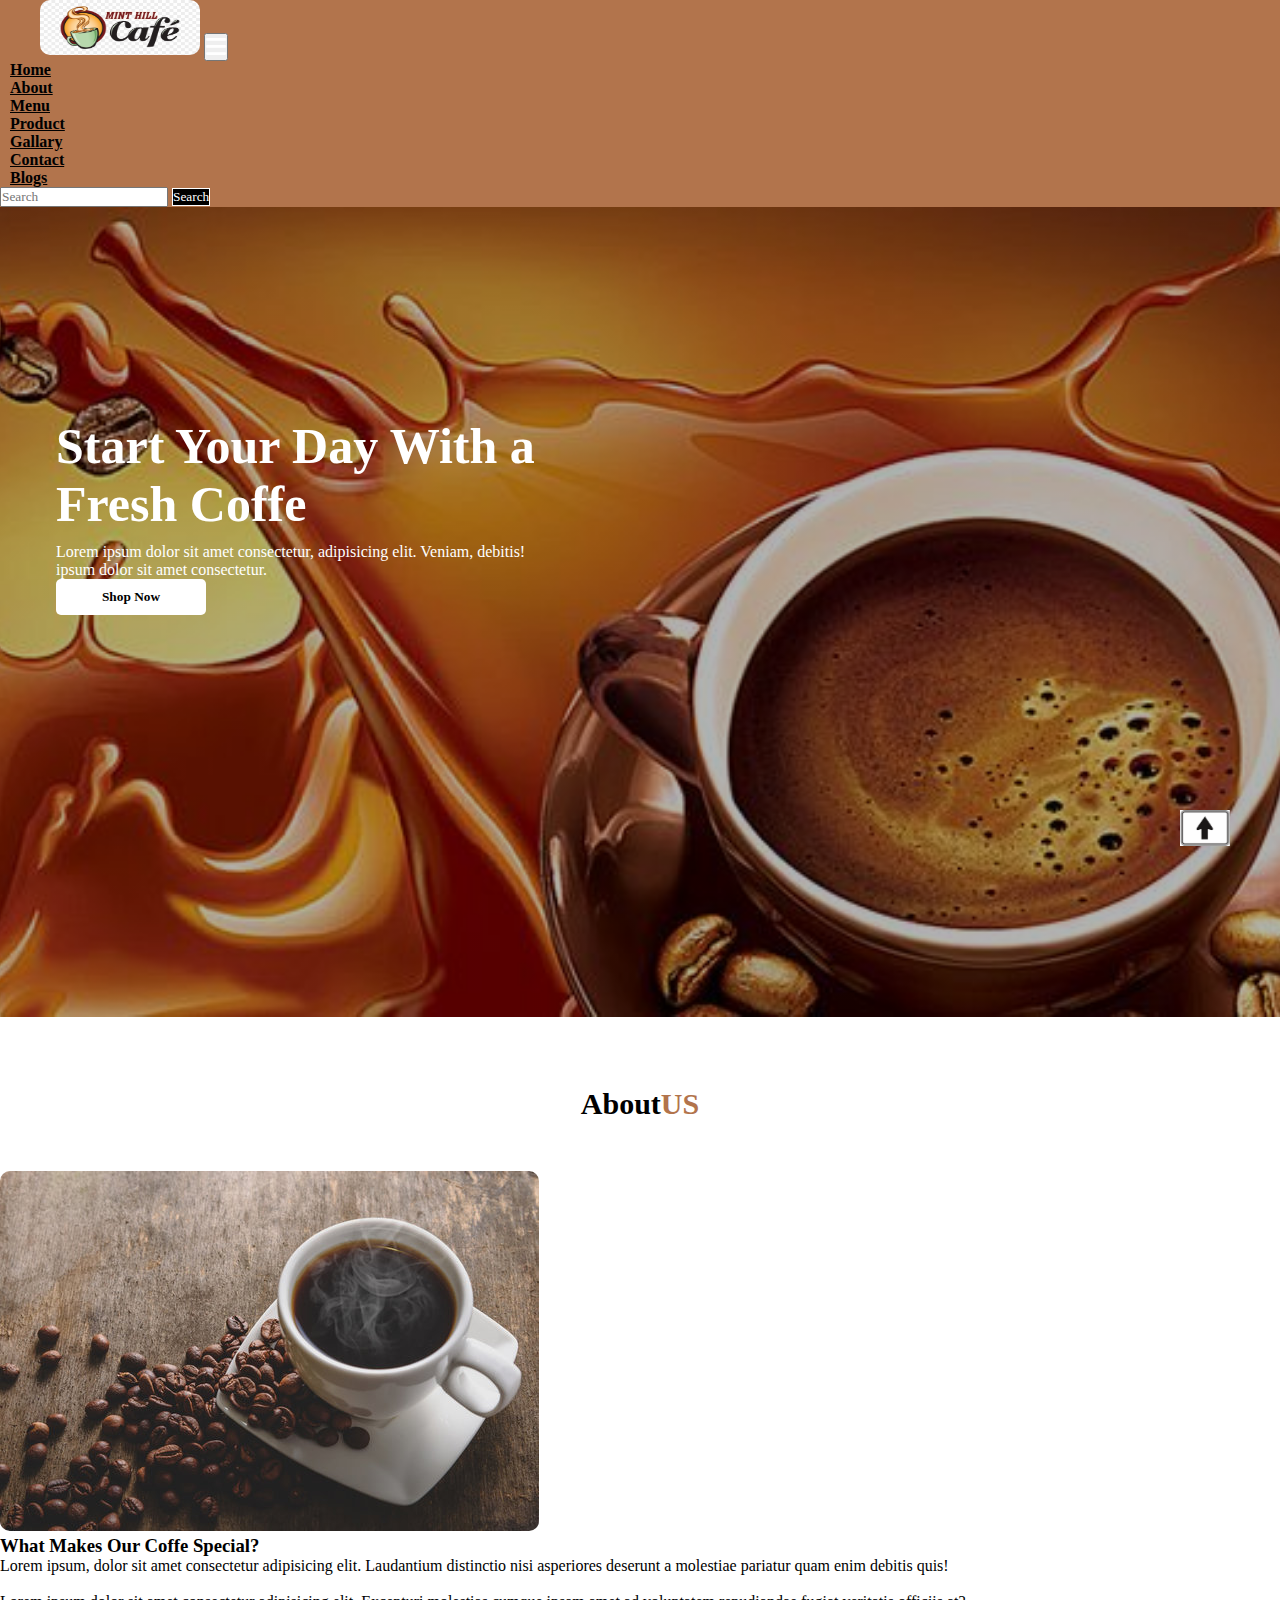
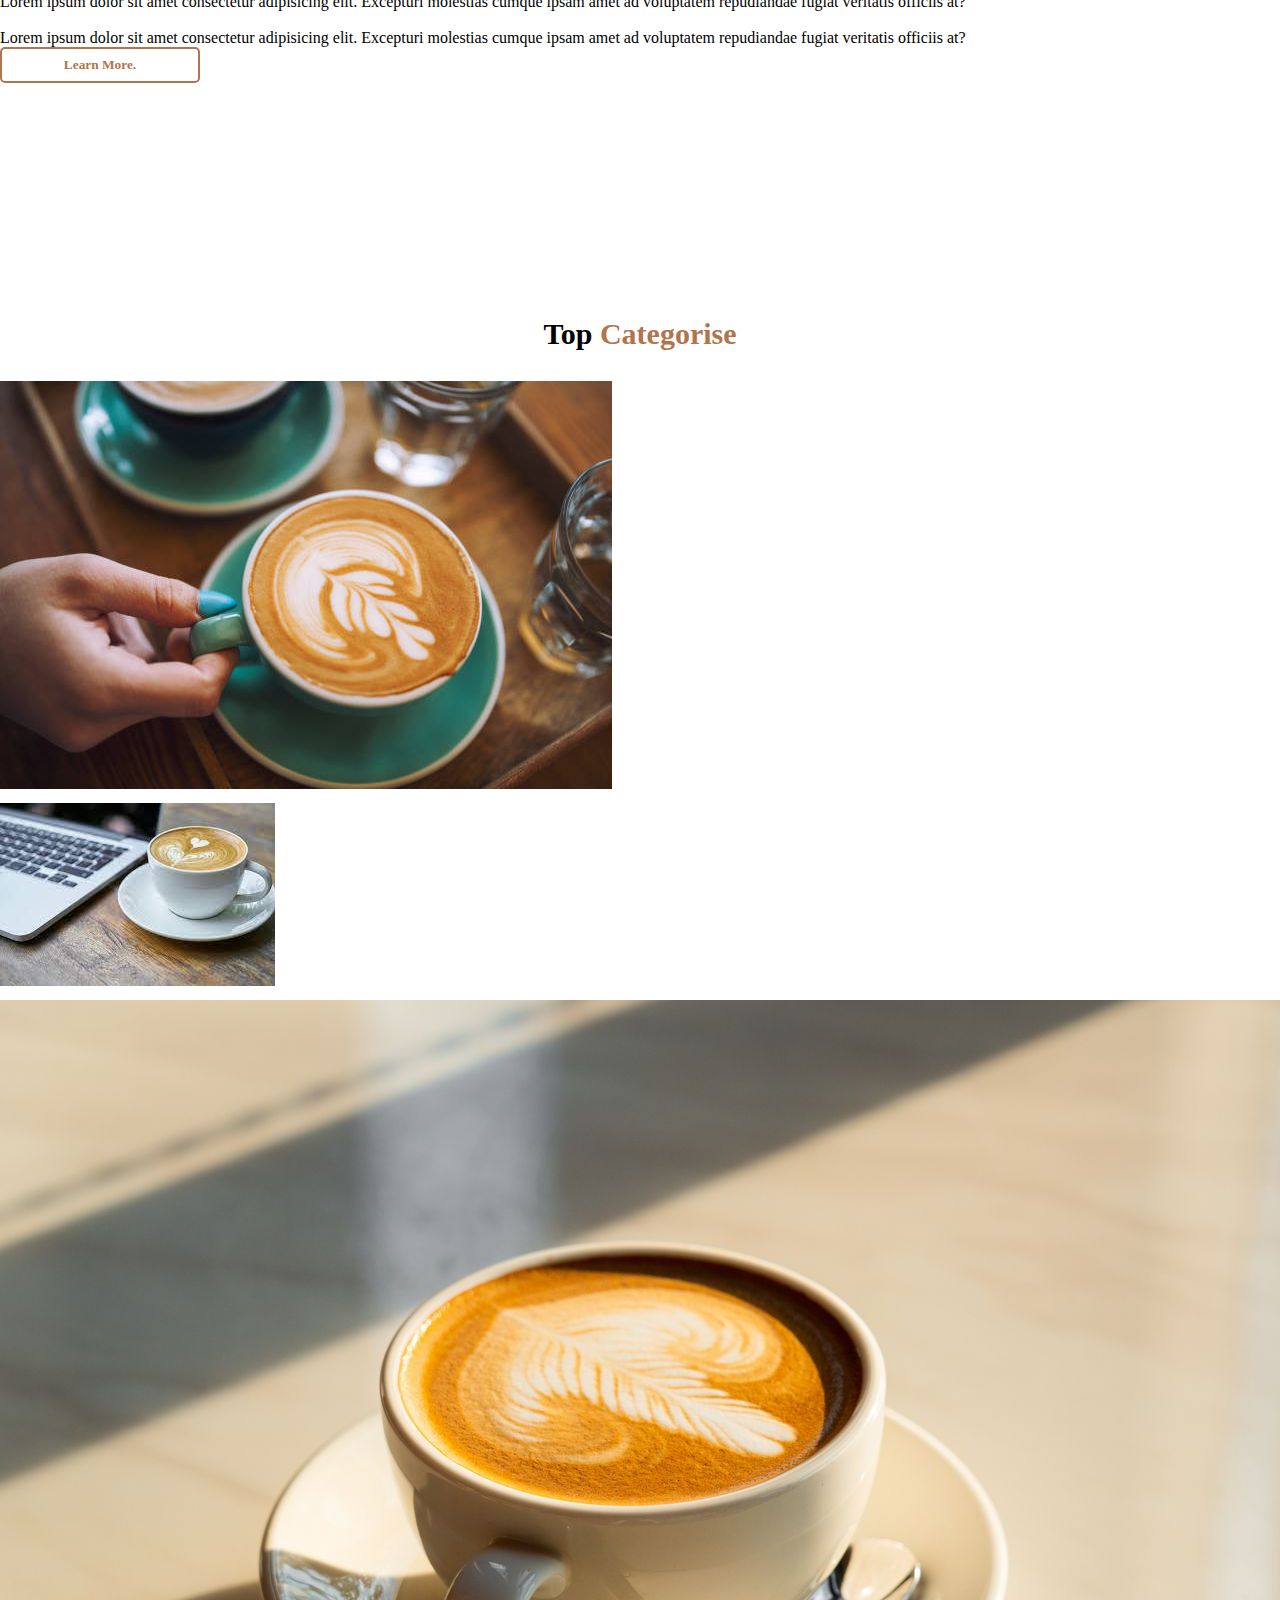
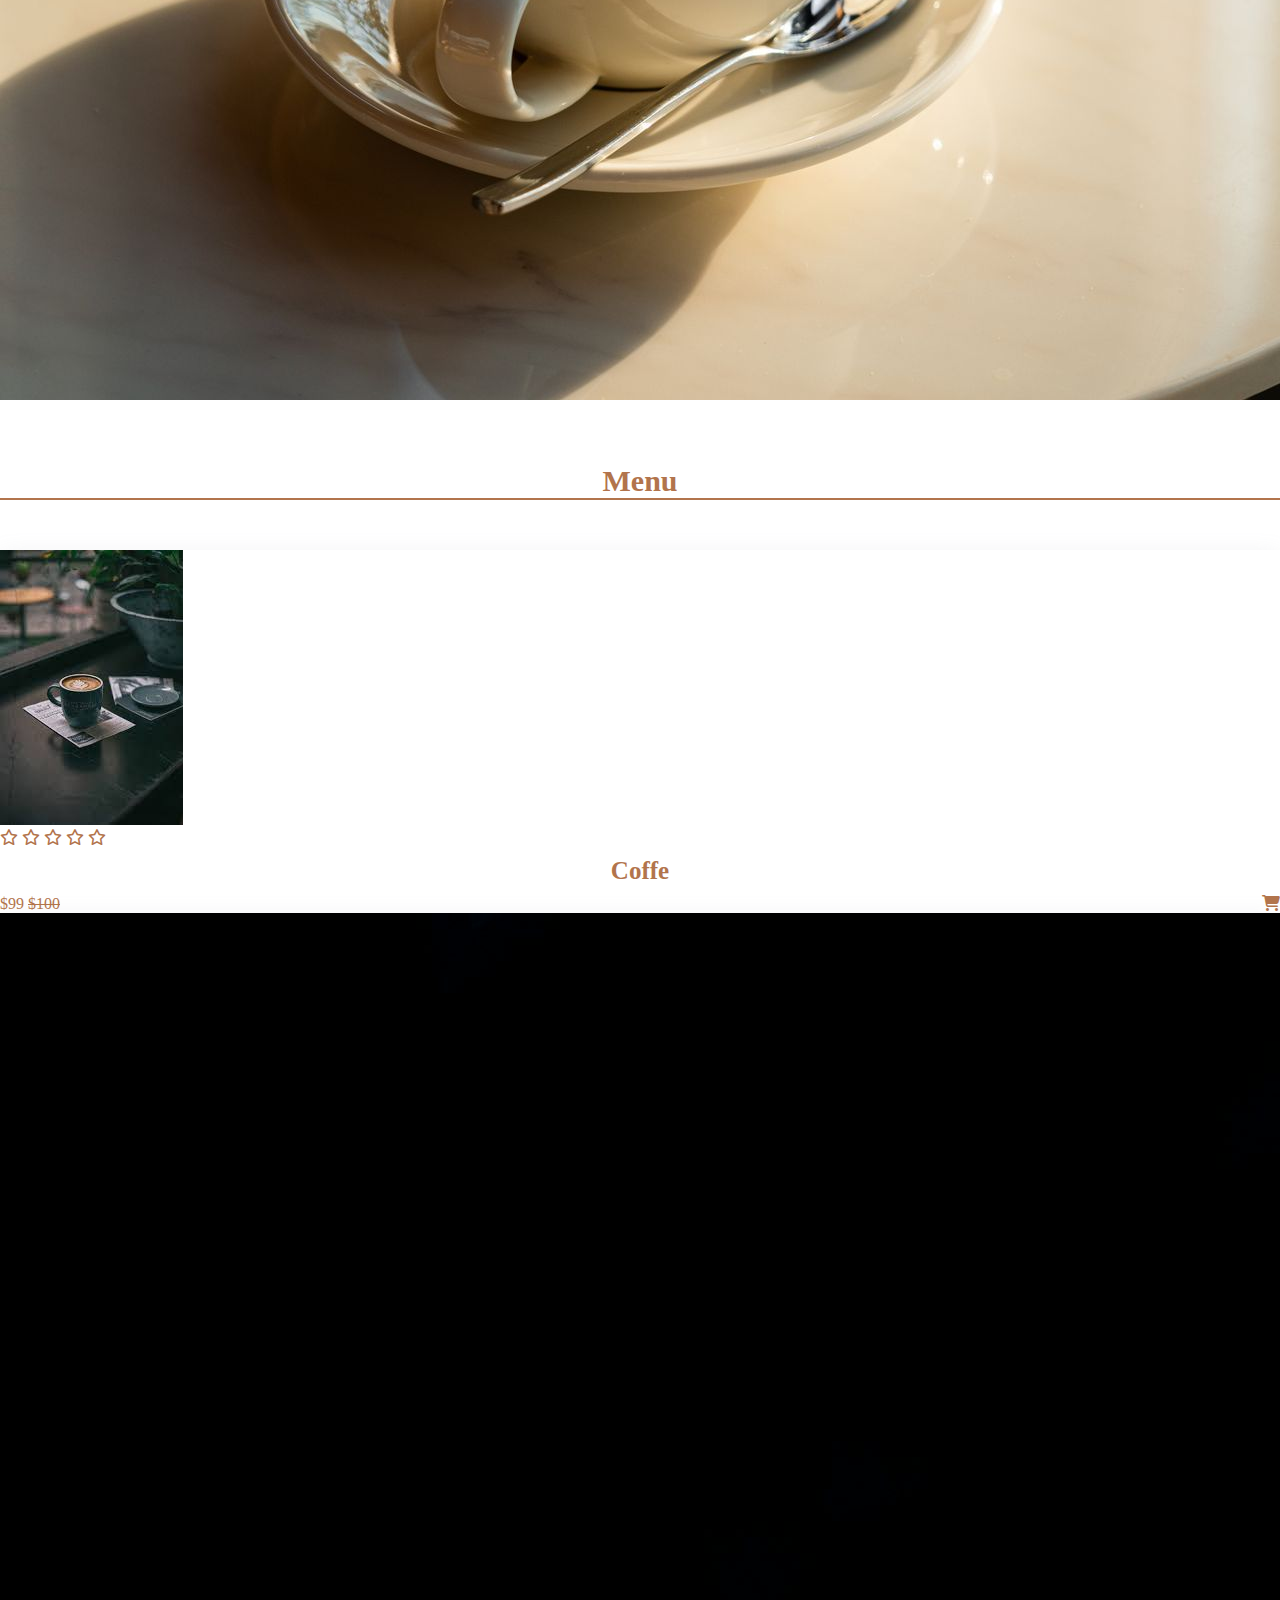
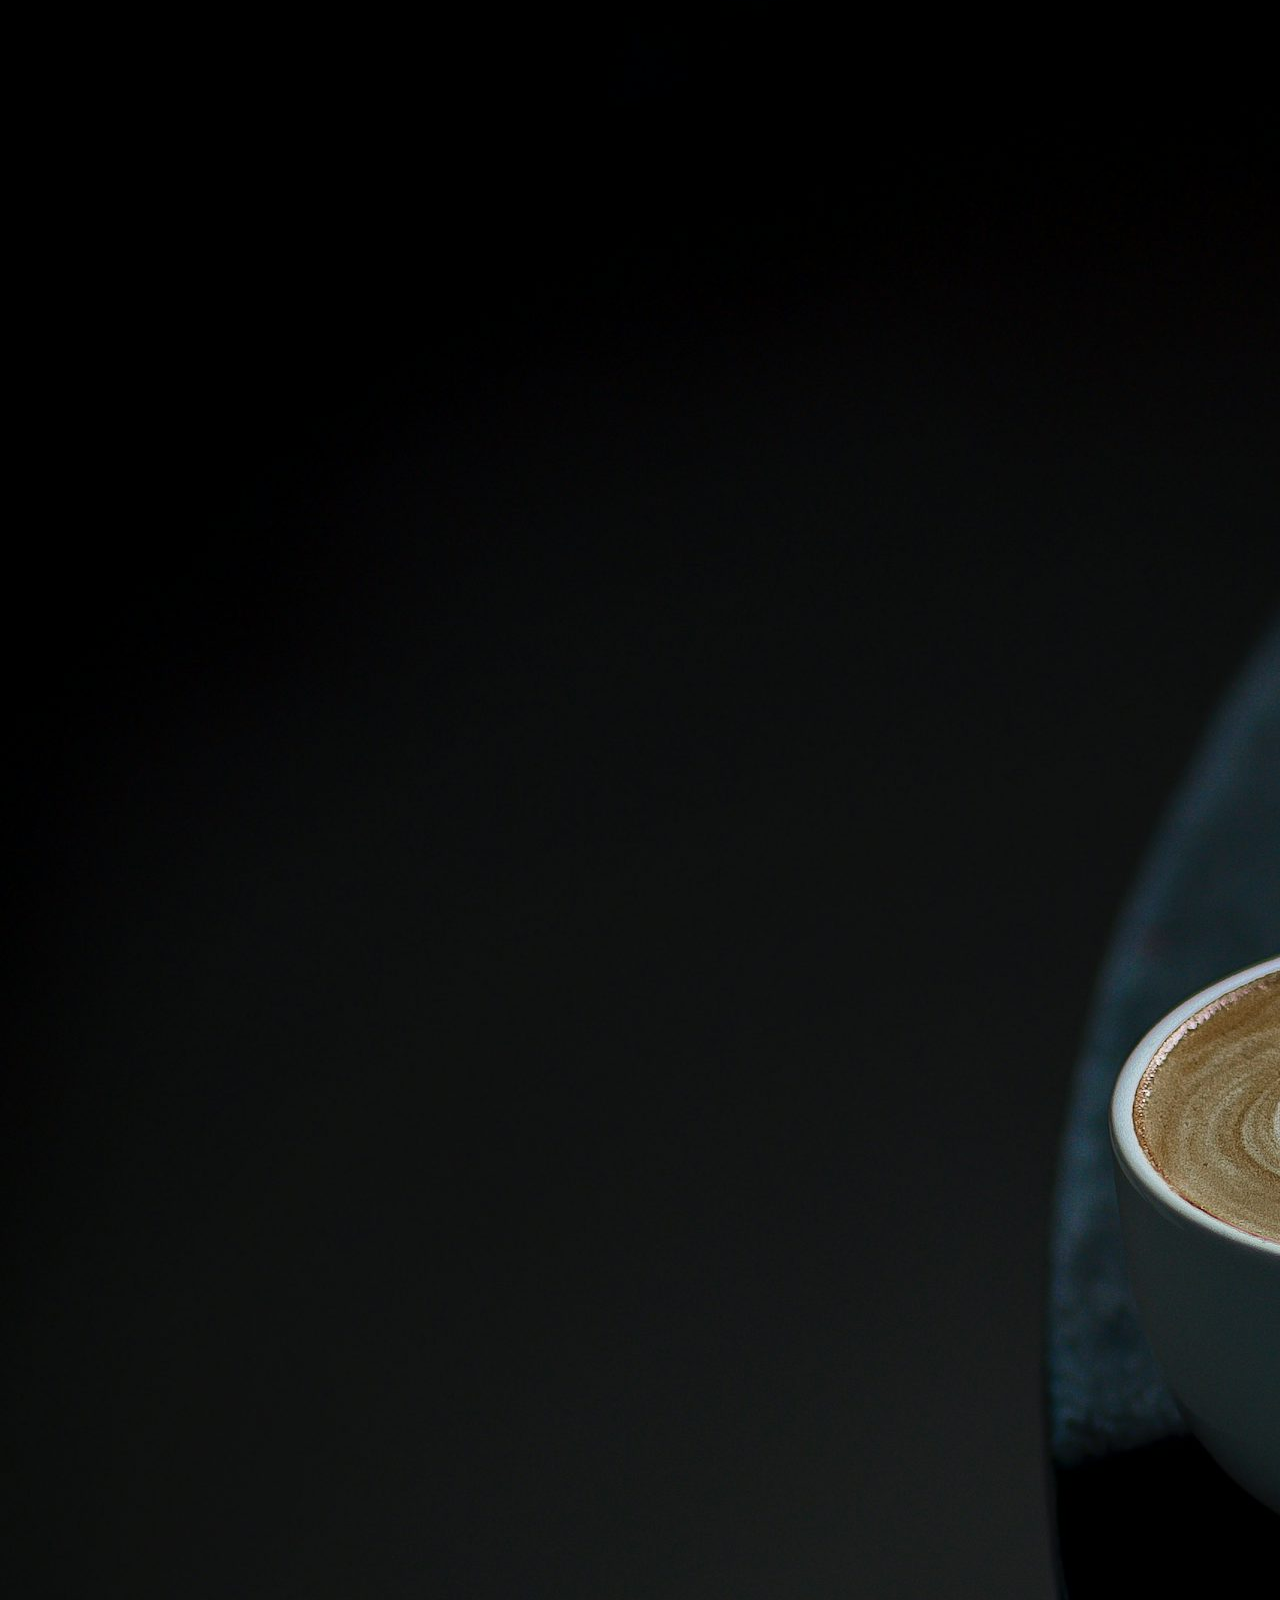
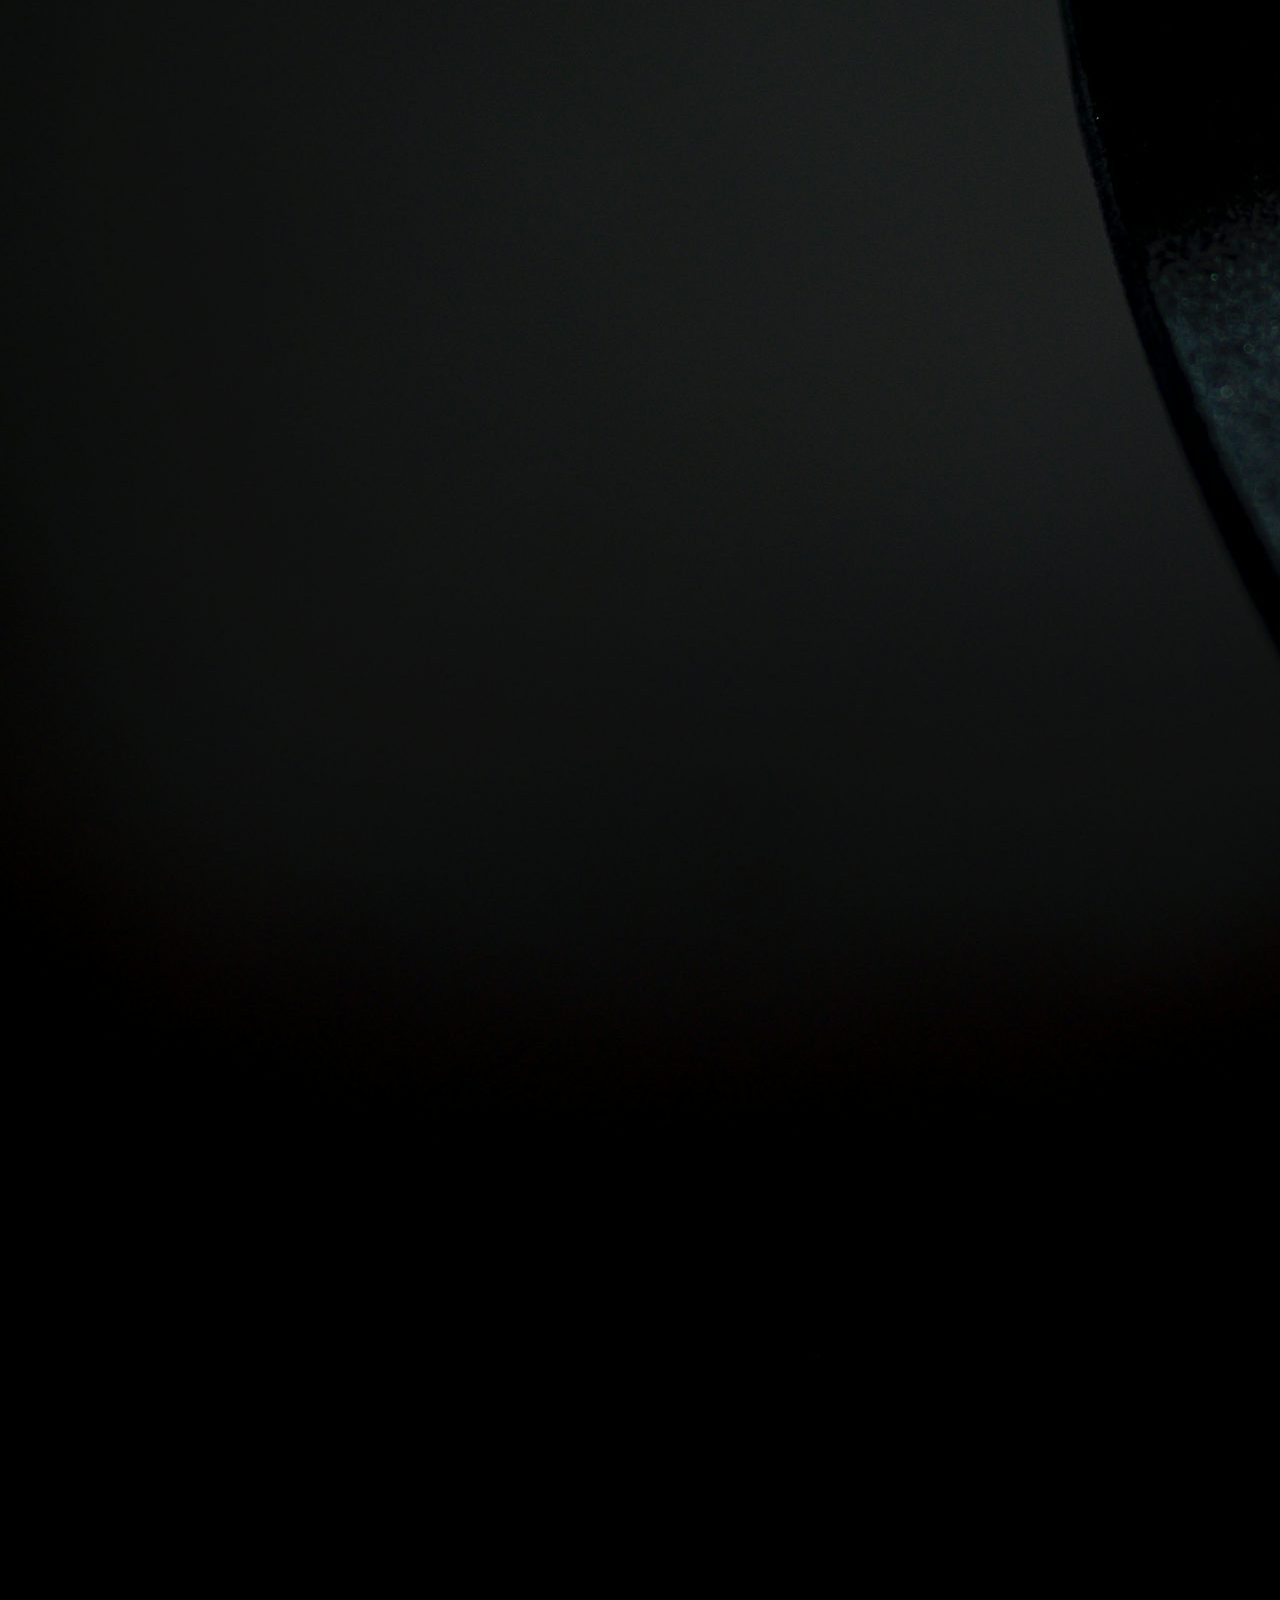
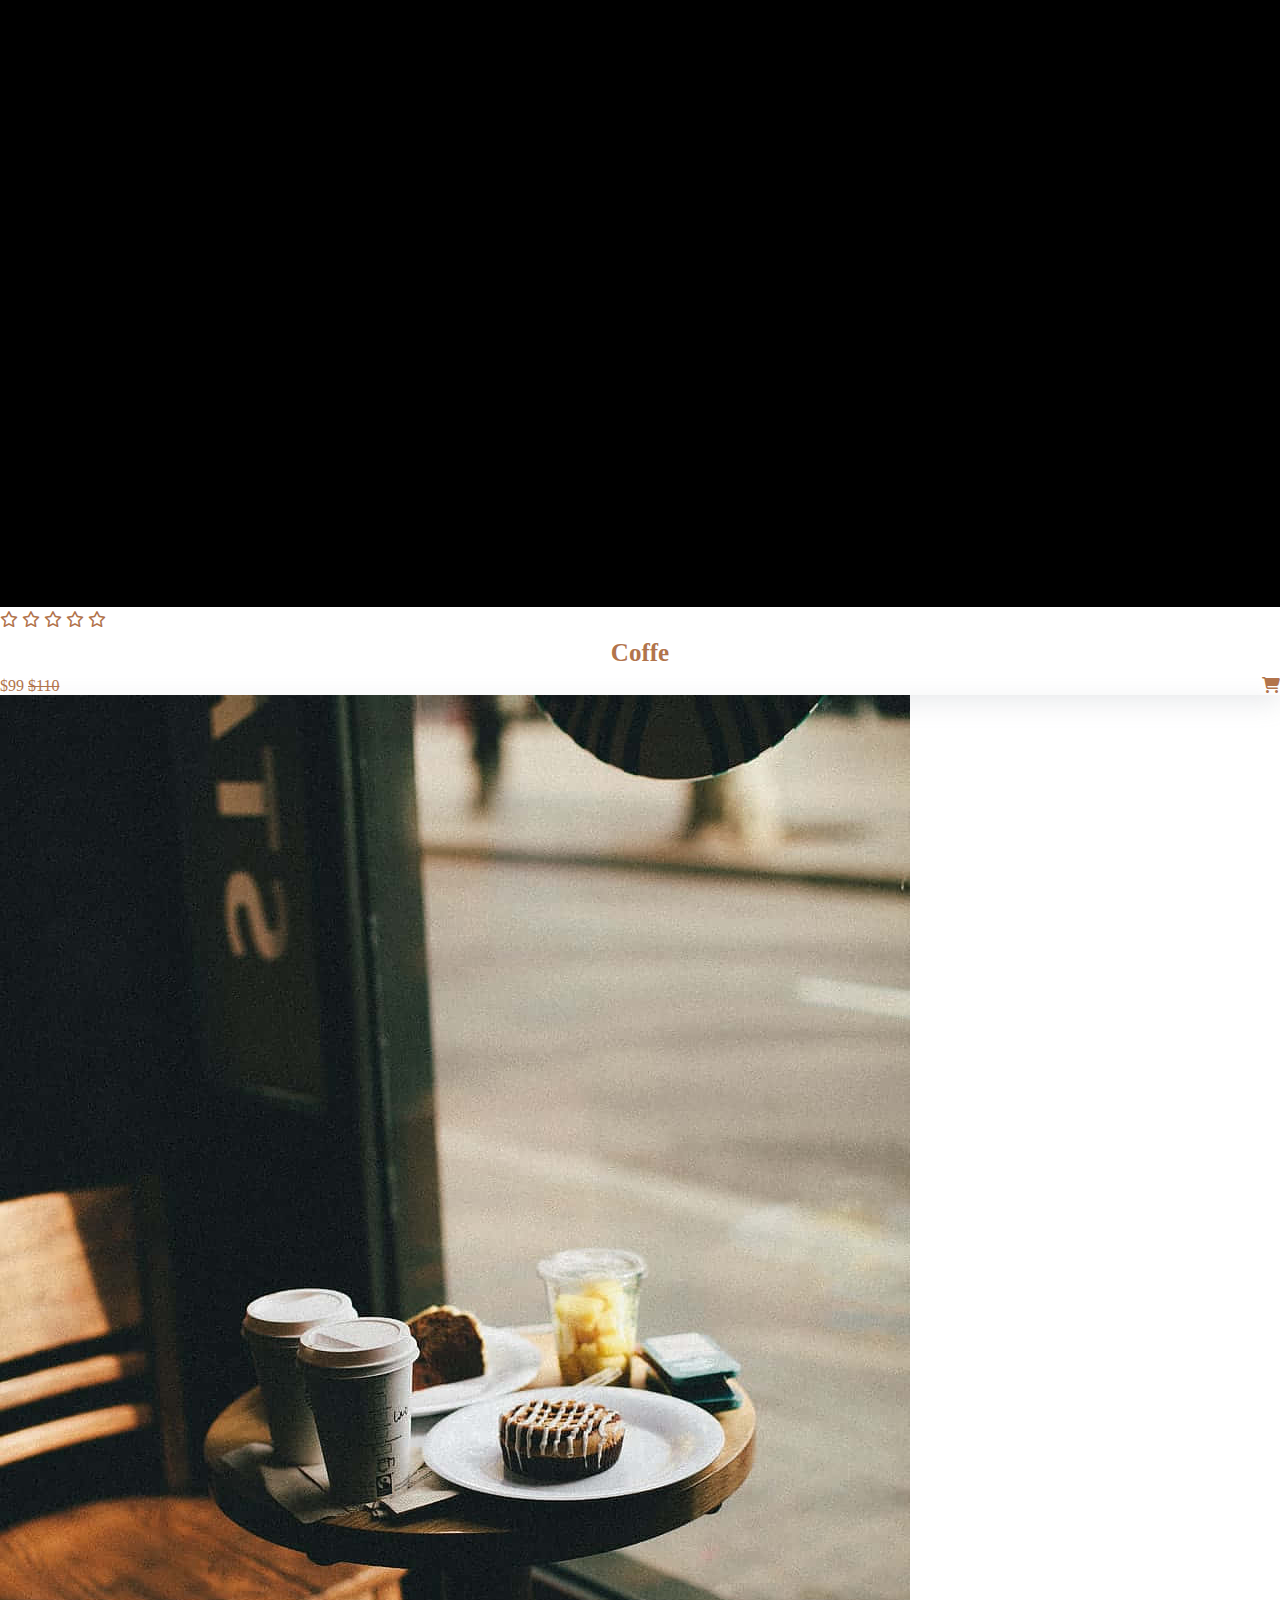
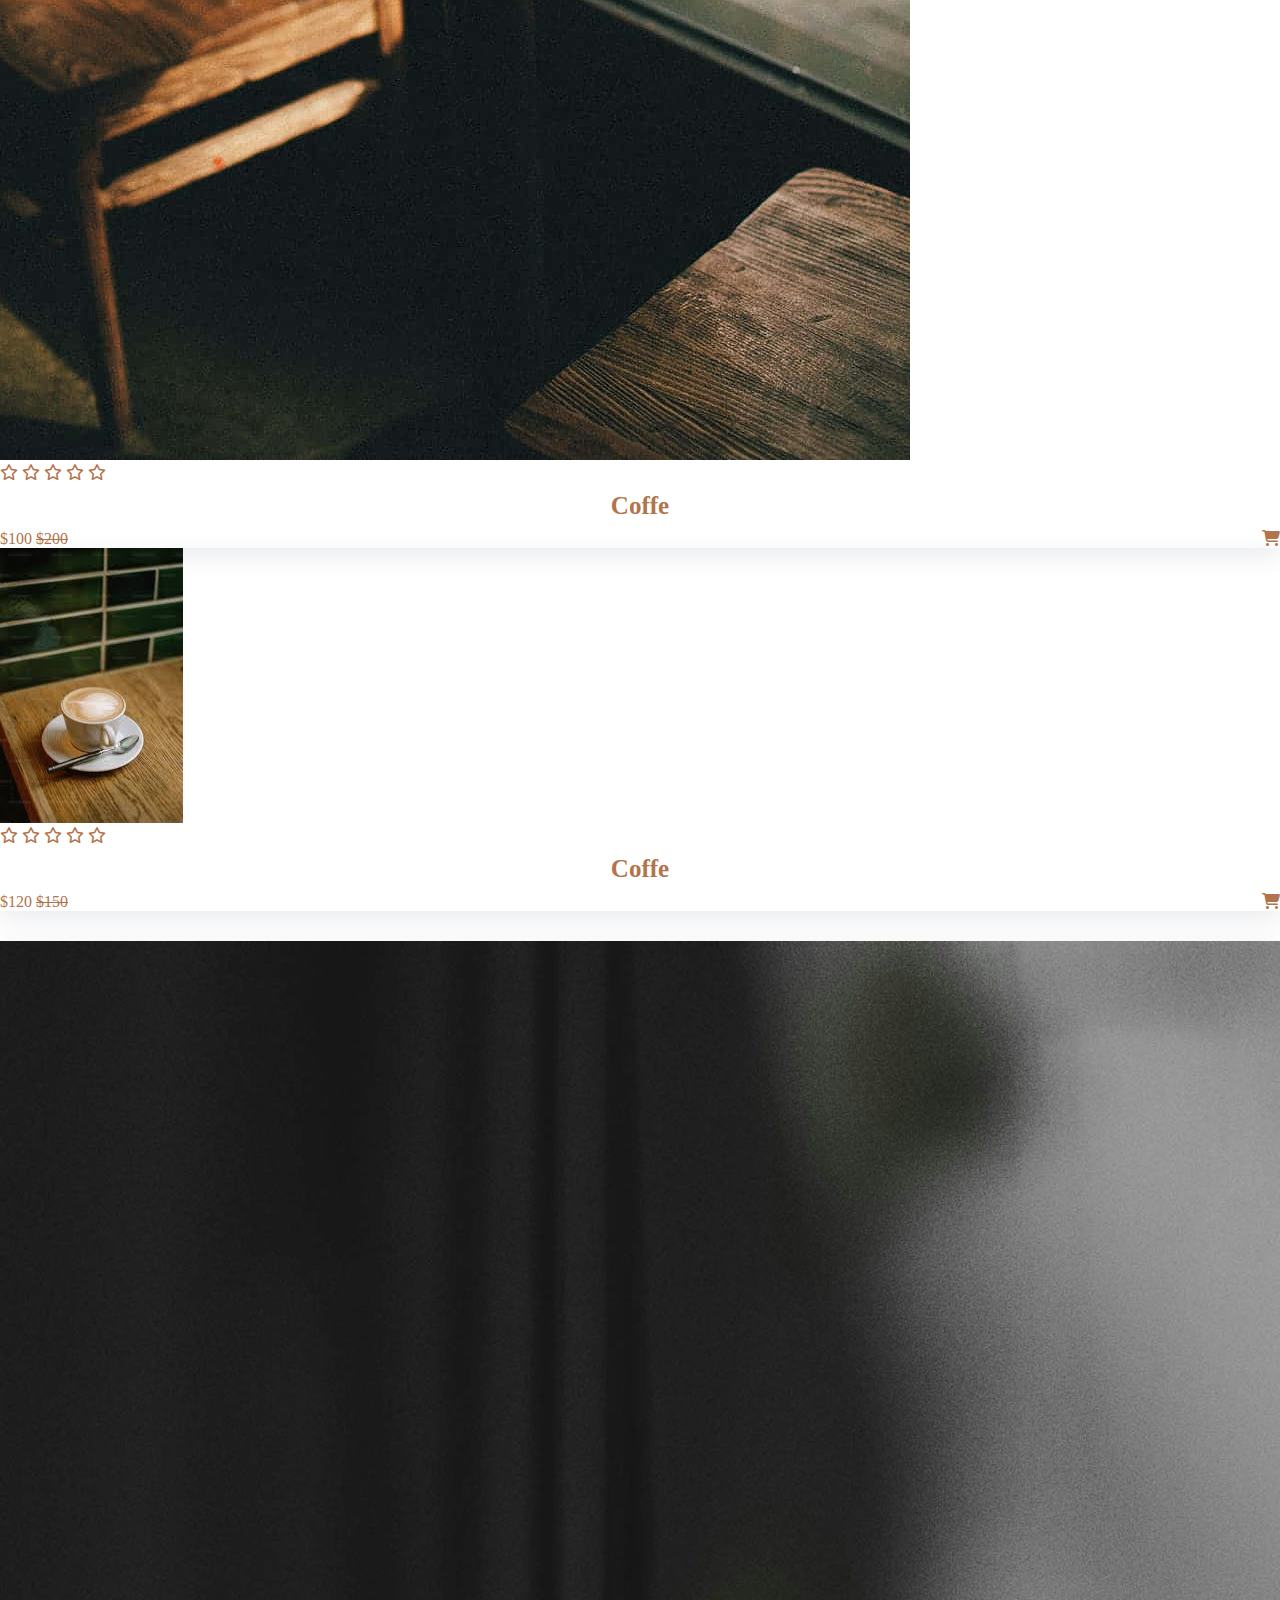
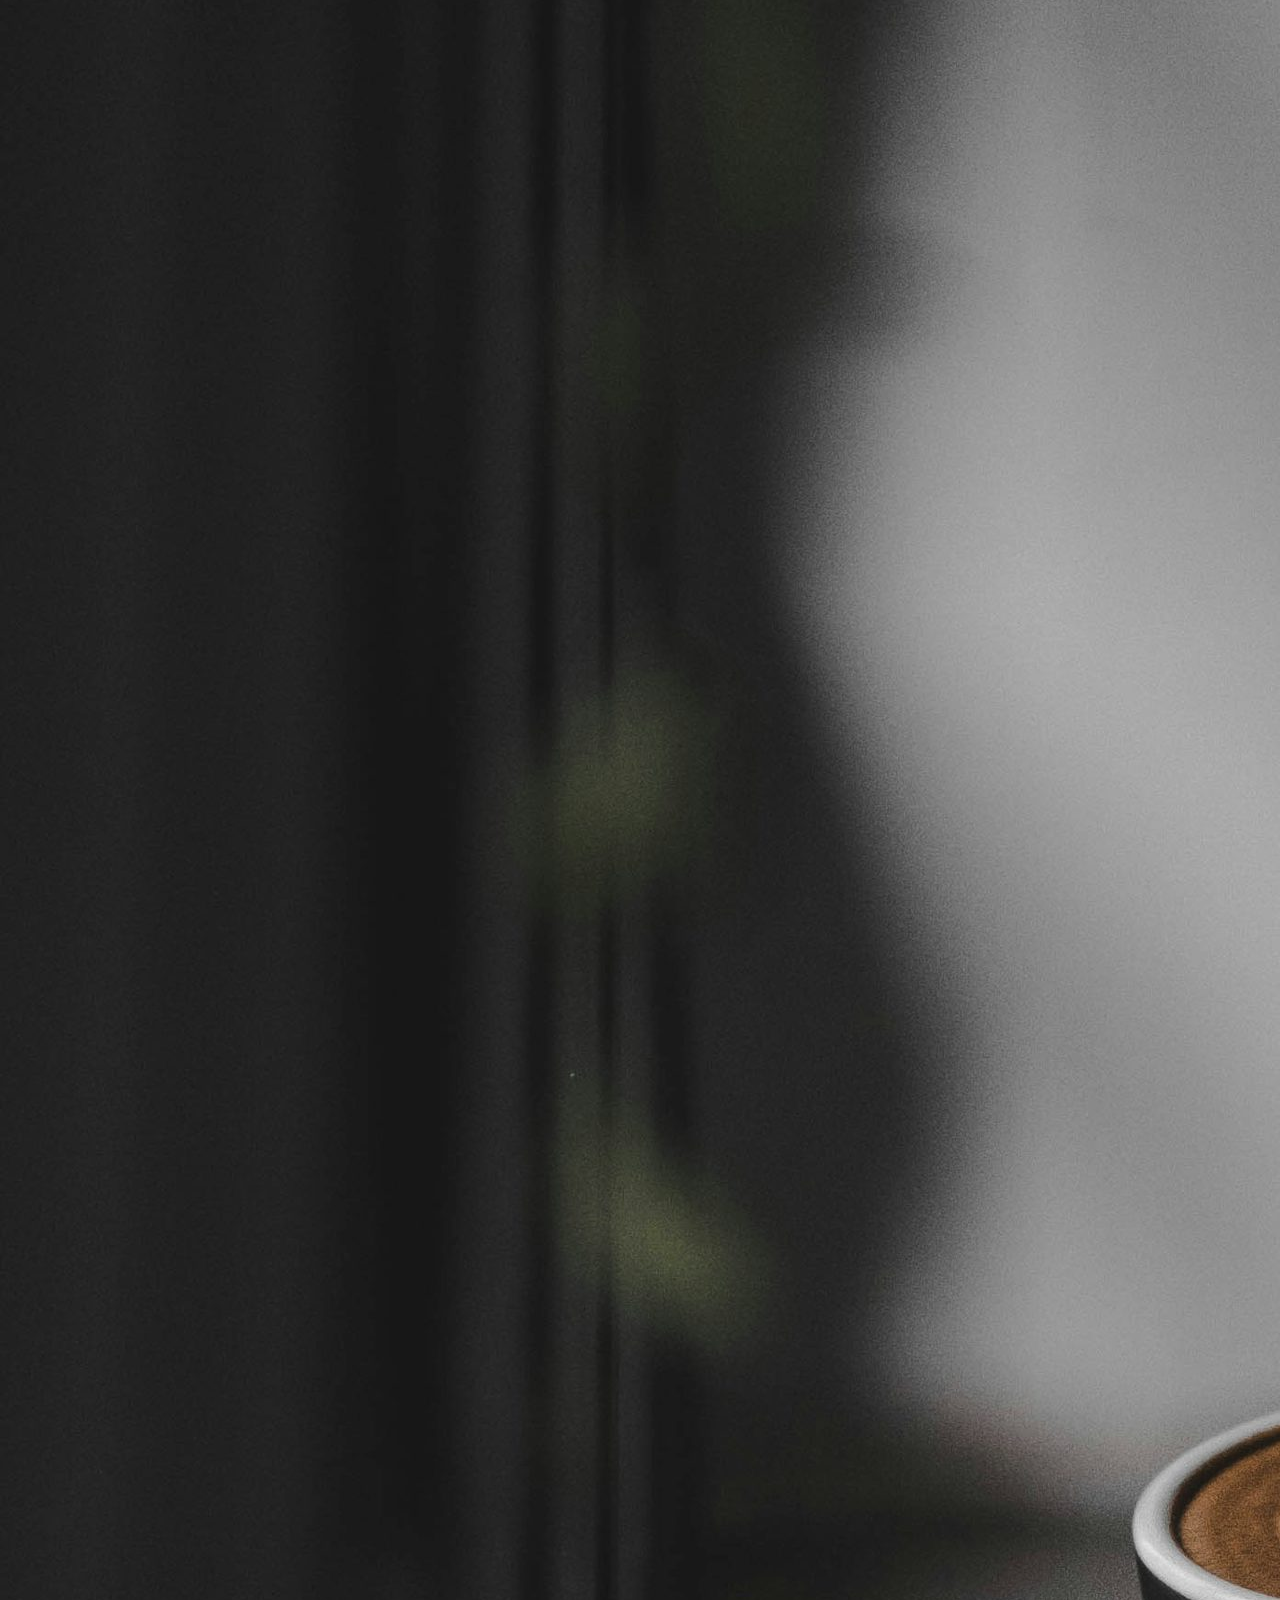
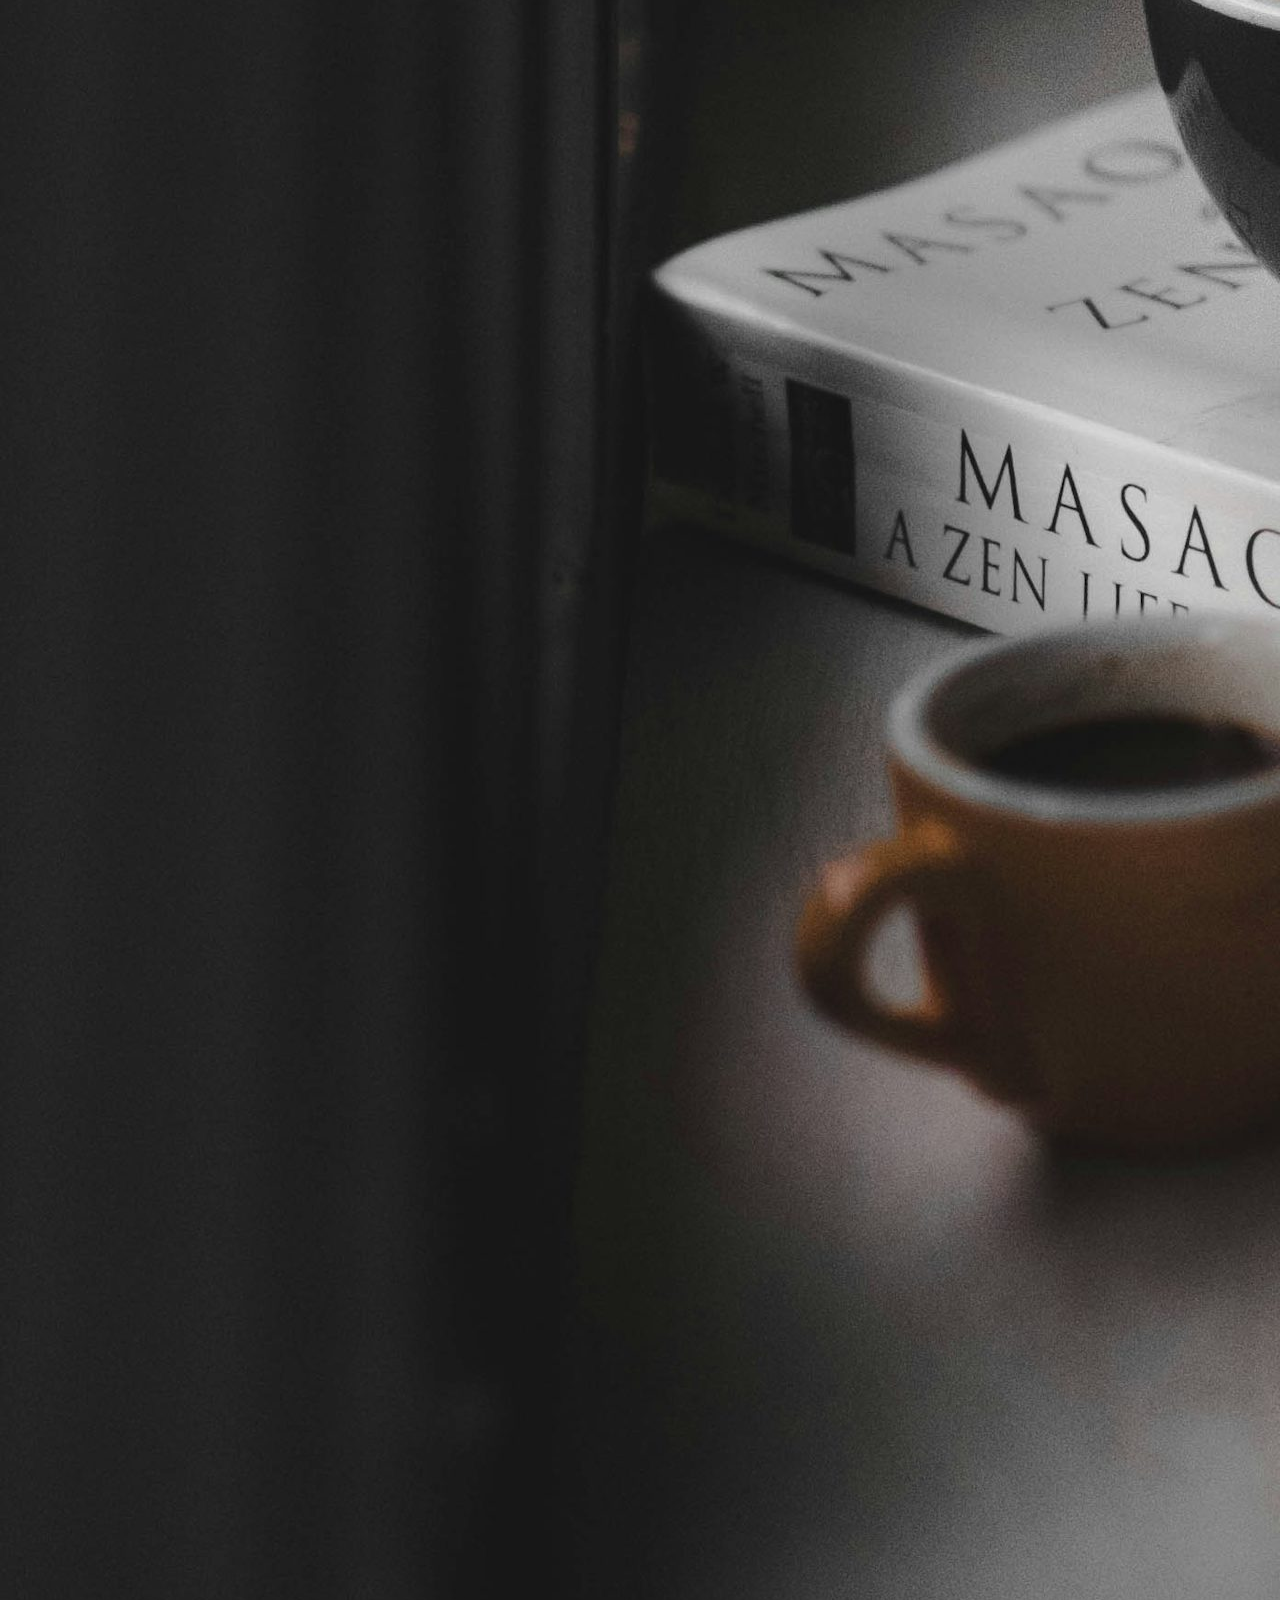
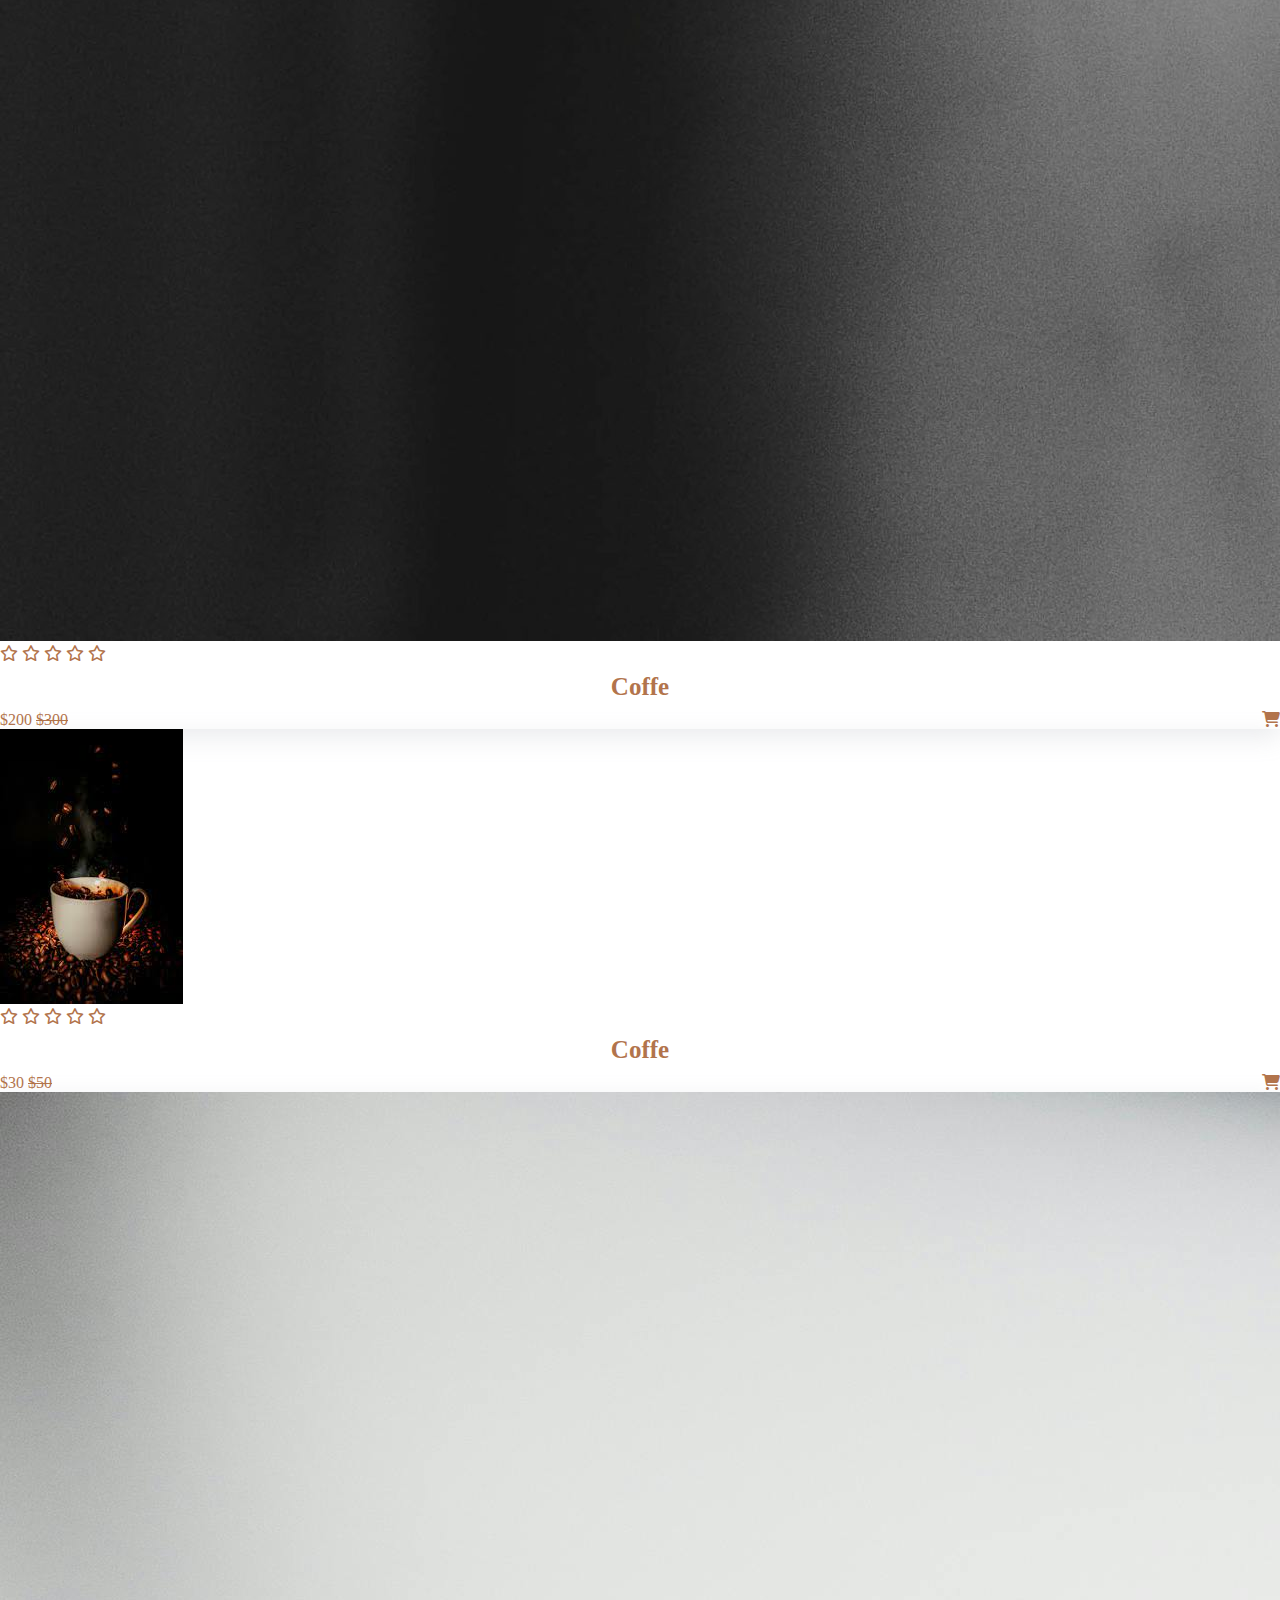
<file: index.html>
<!DOCTYPE html>
<html lang="en">

<head>
  <meta charset="UTF-8">
  <meta name="viewport" content="width=device-width, initial-scale=1.0">
  <title>Coffe shop</title>
  <link rel="stylesheet" href="style.css">
  <link href="https://cdn.jsdelivr.net/npm/bootstrap@5.0.2/dist/css/bootstrap.min.css" rel="stylesheet"
    integrity="sha384-EVSTQN3/azprG1Anm3QDgpJLIm9Nao0Yz1ztcQTwFspd3yD65VohhpuuCOmLASjC" crossorigin="anonymous">
  <link rel="preconnect" href="https://fonts.googleapis.com">
  <link rel="preconnect" href="https://fonts.gstatic.com" crossorigin>
  <link
    href="https://fonts.googleapis.com/css2?family=Lato:ital,wght@0,100;0,300;0,400;0,700;0,900;1,100;1,300;1,400;1,700;1,900&family=League+Spartan:wght@100..900&family=Roboto:ital,wght@0,100..900;1,100..900&display=swap"
    rel="stylesheet">
  <link rel="stylesheet" href="https://cdnjs.cloudflare.com/ajax/libs/font-awesome/6.7.2/css/all.min.css">

</head>

<body>

  <div class="all content">
    <nav class="navbar navbar-expand-lg" id="navbar">
      <div class="container-fluid">
        <a class="navbar-brand" href="#" id="logo"><img src="images/1.png" alt=""></a>
        <button class="navbar-toggler" type="button" data-bs-toggle="collapse" data-bs-target="#navbarSupportedContent"
          aria-controls="navbarSupportedContent" aria-expanded="false" aria-label="Toggle navigation">
          <span><i class="fa-solid fa-bars" style="color: white; font-size: 23px;"></i></i></span>
        </button>
        <div class="collapse navbar-collapse" id="navbarSupportedContent">
          <ul class="navbar-nav me-auto mb-2 mb-lg-0">
            <li class="nav-item">
              <a class="nav-link active" aria-current="page" href="#">Home</a>
            </li>
            <li class="nav-item">
              <a class="nav-link" href="#about">About</a>
            </li>
            <li class="nav-item">
              <a class="nav-link" href="#menu">Menu</a>
            </li>
            <li class="nav-item">
              <a class="nav-link" href="#product">Product</a>
            </li>
            <li class="nav-item">
              <a class="nav-link" href="#gallary">Gallary</a>
            </li>
            <li class="nav-item">
              <a class="nav-link" href="#contact">Contact</a>
            </li>
            <li class="nav-item">
              <a class="nav-link" href="#blogs">Blogs</a>
            </li>

          </ul>
          <form class="d-flex">
            <input class="form-control me-2" type="search" placeholder="Search" aria-label="Search">
            <button class="btn btn-outline-success" type="submit">Search</button>
          </form>
        </div>
      </div>
    </nav>

  </div>

  <section id="home">
    <div class="content">
      <h3>Start Your Day With a <br> Fresh Coffe</h3>
      <p>Lorem ipsum dolor sit amet consectetur, adipisicing elit. Veniam, debitis!
        <br>ipsum dolor sit amet consectetur.
      </p>
      <button id="btn">Shop Now</button>
    </div>
  </section>

  <section id="about">
    <div class="container">
      <div class="heading">About<span>US</span></div>
      <div class="row">
        <div class="col-md-6">
          <div class="card">
            <img src="images/3.jpg" alt="">
          </div>
        </div>

        <div class="col-md-6">
          <h3>What Makes Our Coffe Special?</h3>
          <p>Lorem ipsum, dolor sit amet consectetur adipisicing elit. Laudantium distinctio nisi asperiores deserunt a
            molestiae pariatur quam enim debitis quis!
            <br><br>Lorem ipsum dolor sit amet consectetur adipisicing elit. Excepturi molestias cumque ipsam amet ad
            voluptatem repudiandae fugiat veritatis officiis at?
            <br><br>Lorem ipsum dolor sit amet consectetur adipisicing elit. Excepturi molestias cumque ipsam amet ad
            voluptatem repudiandae fugiat veritatis officiis at?
          </p>
          <button id="about-btn">Learn More.</button>
        </div>
      </div>
    </div>
  </section>

  <section id="top-cards">
    <div class="heading2">Top <span>Categorise</span></div>
    <div class="container">
      <div class="row">

        <div class="col-md-4 py-3 py-md-0">
          <div class="card">
            <img src="images/4.jpeg" alt="">
          </div>
        </div>

        <div class="col-md-4 py-3 py-md-0">
          <div class="card">
            <img src="images/5.avif" alt="">
          </div>
        </div>

        <div class="col-md-4 py-3 py-md-0">
          <div class="card">
            <img src="images/6.jpeg" alt="">
          </div>
        </div>

      </div>
    </div>
  </section>

  <section id="menu">
    <div class="container">
      <div class="heading3">Menu</div>
    </div>

    <div class="container" id="container2">

      <div class="row ">
        <div class="col-md-3 py-3 py-md-0">
          <div class="card">
            <img src="images/7.avif" alt="">

            <div class="card-body">
              <div class="star text-center">
                <i class="fa-regular fa-star"></i>
                <i class="fa-regular fa-star"></i>
                <i class="fa-regular fa-star"></i>
                <i class="fa-regular fa-star"></i>
                <i class="fa-regular fa-star"></i>
              </div>

              <h3>Coffe</h3>
              <p>$99 <strike>$100</strike> <span class="fa-solid fa-cart-shopping"></span></p>
            </div>
          </div>
        </div>
        <div class="col-md-3 py-3 py-md-0">
          <div class="card">
            <img src="images/8.jpeg" alt="">

            <div class="card-body">
              <div class="star text-center">
                <i class="fa-regular fa-star"></i>
                <i class="fa-regular fa-star"></i>
                <i class="fa-regular fa-star"></i>
                <i class="fa-regular fa-star"></i>
                <i class="fa-regular fa-star"></i>
              </div>

              <h3>Coffe</h3>
              <p>$99 <strike>$110</strike> <span class="fa-solid fa-cart-shopping"></span></p>
            </div>
          </div>
        </div>

        <div class="col-md-3 py-3 py-md-0">
          <div class="card">
            <img src="images/9.htm" alt="">

            <div class="card-body">
              <div class="star text-center">
                <i class="fa-regular fa-star"></i>
                <i class="fa-regular fa-star"></i>
                <i class="fa-regular fa-star"></i>
                <i class="fa-regular fa-star"></i>
                <i class="fa-regular fa-star"></i>
              </div>

              <h3>Coffe</h3>
              <p>$100 <strike>$200</strike> <span class="fa-solid fa-cart-shopping"></span></p>
            </div>
          </div>
        </div>

        <div class="col-md-3 py-3 py-md-0">
          <div class="card">
            <img src="images/10.jpeg" alt="">

            <div class="card-body">
              <div class="star text-center">
                <i class="fa-regular fa-star"></i>
                <i class="fa-regular fa-star"></i>
                <i class="fa-regular fa-star"></i>
                <i class="fa-regular fa-star"></i>
                <i class="fa-regular fa-star"></i>
              </div>

              <h3>Coffe</h3>
              <p>$120 <strike>$150</strike> <span class="fa-solid fa-cart-shopping"></span></p>
            </div>
          </div>
        </div>
      </div>

      <div class="row" style="margin-top: 30px;">
        <div class="col-md-3 py-3 py-md-0">
          <div class="card">
            <img src="images/11.jpeg" alt="">

            <div class="card-body">
              <div class="star text-center">
                <i class="fa-regular fa-star"></i>
                <i class="fa-regular fa-star"></i>
                <i class="fa-regular fa-star"></i>
                <i class="fa-regular fa-star"></i>
                <i class="fa-regular fa-star"></i>
              </div>

              <h3>Coffe</h3>
              <p>$200 <strike>$300</strike> <span class="fa-solid fa-cart-shopping"></span></p>
            </div>
          </div>
        </div>
        <div class="col-md-3 py-3 py-md-0">
          <div class="card">
            <img src="images/12.jpeg" alt="">

            <div class="card-body">
              <div class="star text-center">
                <i class="fa-regular fa-star"></i>
                <i class="fa-regular fa-star"></i>
                <i class="fa-regular fa-star"></i>
                <i class="fa-regular fa-star"></i>
                <i class="fa-regular fa-star"></i>
              </div>

              <h3>Coffe</h3>
              <p>$30 <strike>$50</strike> <span class="fa-solid fa-cart-shopping"></span></p>
            </div>
          </div>
        </div>

        <div class="col-md-3 py-3 py-md-0">
          <div class="card">
            <img src="images/13.jpg" alt="">

            <div class="card-body">
              <div class="star text-center">
                <i class="fa-regular fa-star"></i>
                <i class="fa-regular fa-star"></i>
                <i class="fa-regular fa-star"></i>
                <i class="fa-regular fa-star"></i>
                <i class="fa-regular fa-star"></i>
              </div>

              <h3>Coffe</h3>
              <p>$100 <strike>$200</strike> <span class="fa-solid fa-cart-shopping"></span></p>
            </div>
          </div>
        </div>

        <div class="col-md-3 py-3 py-md-0">
          <div class="card">
            <img src="images/14.jpeg" alt="">

            <div class="card-body">
              <div class="star text-center">
                <i class="fa-regular fa-star"></i>
                <i class="fa-regular fa-star"></i>
                <i class="fa-regular fa-star"></i>
                <i class="fa-regular fa-star"></i>
                <i class="fa-regular fa-star"></i>
              </div>

              <h3>Coffe</h3>
              <p>$50 <strike>$150</strike> <span class="fa-solid fa-cart-shopping"></span></p>
            </div>
          </div>
        </div>

      </div>

    </div>
  </section>

  <section id="Product">
    <div class="container">
      <div class="heading4">Products</div>
    </div>

    <div class="container" id="container3">
      <div class="row">
        <div class="col-md-3 py-3 py-3">
          <div class="card">
            <img src="images/15.webp" alt="">
            <div class="card-body">
              <h3>Arabic Coffee</h3>
              <p>$120 <strike>$150</strike> <span class="fa-solid fa-cart-shopping"></span></p>
            </div>
          </div>
        </div>

        <div class="col-md-3 py-3 py-3">
          <div class="card">
            <img src="images/16.png" alt="">
            <div class="card-body">
              <h3>Arabic Coffee</h3>
              <p>$200 <strike>$550</strike> <span class="fa-solid fa-cart-shopping"></span></p>
            </div>
          </div>
        </div>
        <div class="col-md-3 py-3 py-3">
          <div class="card">
            <img src="images/17.jpeg" alt="">
            <div class="card-body">
              <h3>Arabic Coffee</h3>
              <p>$110 <strike>$190</strike> <span class="fa-solid fa-cart-shopping"></span></p>
            </div>
          </div>
        </div>
        <div class="col-md-3 py-3 py-3">
          <div class="card">
            <img src="images/18.jpeg" alt="">
            <div class="card-body">
              <h3>Arabic Coffee</h3>
              <p>$150 <strike>$130</strike> <span class="fa-solid fa-cart-shopping"></span></p>
            </div>
          </div>
        </div>

      </div>
    </div>
  </section>


  <div class="container" id="gallary">
    <div class="heading5">Our <span>Gallary</span></div>
    <div class="row" style="margin-top: 30px;">

      <div class="col-md-4 py-3 py-md-0">
        <div class="card">
          <img src="images/24.jpeg" alt="">
        </div>
      </div>
      <div class="col-md-4 py-3 py-md-0">
        <div class="card">
          <img src="images/20.jpeg" alt="">

        </div>
      </div>
      <div class="col-md-4 py-3 py-md-0">
        <div class="card">
          <img src="images/21.jpeg" alt="">

        </div>
      </div>

    </div>
    <div class="row" style="margin-top: 30px;">

      <div class="col-md-4 py-3 py-md-0">
        <div class="card">
          <img src="images/22.jpeg" alt="">
        </div>
      </div>
      <div class="col-md-4 py-3 py-md-0">
        <div class="card">
          <img src="images/23.jpeg" alt="">

        </div>
      </div>
      <div class="col-md-4 py-3 py-md-0">
        <div class="card">
          <img src="images/19.jpg" alt="">

        </div>
      </div>

    </div>
  </div>

   <section id="contact">
    <div class="container">
      <div class="row">
        
        <div class="col-md-7">
          <div class="heading6">Contact<span>Us</span></div>
          <p>Lorem ipsum dolor sit amet consectetur adipisicing elit. Nobis, quos.
            <br> ipsum dolor sit amet.
          </p>
          <input type="text" class="form-control" placeholder="Name" aria-label="default input example"><br>
          <input type="email" class="form-control" placeholder="Email" aria-label="default input example"><br>
          <input type="number" class="form-control" placeholder="Phone" aria-label="default input example"><br>
          <button id="contact-btn">Seng Message</button>
        </div>

        <div class="col-md-5" id="col">
          <h1>Info</h1>
          <p><i class="fa-regular fa-envelope"></i>emample@gmail.com</p>
          <p><i class="fa-solid fa-phone"></i>+92345798761</p>
          <p><i class="fa-regular fa-building-coluns"></i>Karachi singh pakistan</p>
          <p>Lorem ipsum dolor sit amet consectetur, adipisicing elit. Vero corrupti perferendis laboriosam eius id explicabo.</p>
        </div>

      </div>
    </div>
   </section>

   <section id="blogs">
    <div class="heading7">Latest <span>Blogs</span></div>

    <div class="container">

      <div class="row">
        <div class="col-md-4 py-3 py-md-0">
          <div class="card">
            <img src="images/25.jpeg" alt="">
            <div class="card-body">
              <h3>Lorem, ipsum dolor.</h3>
              <h5>Admin / 19 Feb 2025</h5>
              <p>Lorem ipsum dolor sit amet consectetur adipisicing elit. Quia cum porro saepe est explicabo quam consequatur, corrupti voluptates officia iusto?</p>
              <button id="blog-btn">Read More..</button>
            </div>
          </div>
        </div>
        <div class="col-md-4 py-3 py-md-0">
          <div class="card">
            <img src="images/26.jpeg" alt="">
            <div class="card-body">
              <h3>Lorem, ipsum dolor.</h3>
              <h5>Admin / 19 Feb 2025</h5>
              <p>Lorem ipsum dolor sit amet consectetur adipisicing elit. Quia cum porro saepe est explicabo quam consequatur, corrupti voluptates officia iusto?</p>
              <button id="blog-btn">Read More..</button>
            </div>
          </div>
        </div>
        <div class="col-md-4 py-3 py-md-0">
          <div class="card">
            <img src="images/27.jpeg" alt="">
            <div class="card-body">
              <h3>Lorem, ipsum dolor.</h3>
              <h5>Admin / 19 Feb 2025</h5>
              <p>Lorem ipsum dolor sit amet consectetur adipisicing elit. Quia cum porro saepe est explicabo quam consequatur, corrupti voluptates officia iusto?</p>
              <button id="blog-btn">Read More..</button>
            </div>
          </div>
        </div>

      </div>
    </div>
   </section>

   <footer id="footer">
    <div class="footer-logo text-center"><img src="images/1.png" class="logo2" alt=""></div>
    <div class="socall-links text-center">
      <i class="fa-brands fa-facebook"></i>
      <i class="fa-brands fa-twitter"></i>
      <i class="fa-brands fa-youtube"></i>
      <i class="fa-brands fa-instagram"></i>
      <i class="fa-brands fa-tiktok"></i>
    </div>
    <div class="credits text-center">
     Dseigned By<a href="#">HAMMAD</a>
    </div>
    <div class="copyright text-center">
      &copy; copyright <strong><span>Coffe Shop</span></strong>. All Right reserved
    </div>
   </footer>


   <a href="#" class="arrow"><i><img src="images/28.png" alt="" width="50px"></i></a>

  <script src="https://cdn.jsdelivr.net/npm/bootstrap@5.0.2/dist/js/bootstrap.bundle.min.js"
    integrity="sha384-MrcW6ZMFYlzcLA8Nl+NtUVF0sA7MsXsP1UyJoMp4YLEuNSfAP+JcXn/tWtIaxVXM"
    crossorigin="anonymous"></script>
</body>





</html>
</file>
<file: style.css>
*{
    margin: 0;
    padding: 0;
    box-sizing: border-box;
    font-family: 'Merriweather', sarif;
}
.all-content{
    background: #f7f5f2;
}
html ::-webkit-scrollbar-track{
    background: transparent;
}
html ::-webkit-scrollbar-thumb{
    background: #b2744c;
    border-radius: 10px;
}
html ::-webkit-scrollbar{
    width: 10px;
    /* height: 100px; */
}
#navbar{
    background: #b2744c;
}
#logo img{
    border-radius: 10px;
    width: 160px;
    margin-left: 40px;
    height: 55px;
}
.navbar .nav{
    margin-left: 50px;
}
.nav-item .nav-link{
    color: black;
    margin-left: 10px;
    font-weight: bold;
    transition: 0.5s;
}
.nav-item .nav-link:hover{
    background: #f7f5f2;
    border-radius: 5px;
    color: black;
}
#navbar form button{
    background: black;
    color: white;
    border: 1px solid white;
}
#home{
    width: 100%;
    height: 90vh;
    background-image: linear-gradient(rgba(0,0,0,0.3),rgba(0,0,0,0.3)), url(./images/2.jpg);
    background-repeat: no-repeat;
    background-size: cover;
    background-position: 88%;
}
#home .content{
    padding-top: 210px;
    margin-left: 56px;
}
#home .content h3{
    font-size: 50px;
    color: white;
}
#home .content p{
    margin-top: 10px;
    color: white;
}
#btn{
    width: 150px;
    height: 36px;
    background: white;
    border-radius: 5px;
    font-weight: bold;
    border: none;
    transition: 0.5s ease;
    cursor: pointer;
}
#btn:hover{
    background: #b2744c;
    color: white;
}

#about{
    width: 100%;
    height: 100vh;
}
#about .container{
    padding-top: 70px;
}
.heading{
    text-align: center;
    margin-bottom: 50px;
    color: black;
    font-size: 30px;
    font-weight: bold;
}
.heading span{
    color: #b2744c;
}
#about .card {
    border-radius: 10px;
}
#about .card img{
    border-radius: 10px;
}
#about-btn{
    width: 200px;
    height: 36px;
    background: transparent;
    border: 2px solid #b2744c;
    color: #b2744c;
    border-radius: 5px;
    font-weight: bold;
    transition: 0.5s;
    cursor: pointer;
}
#about-btn:hover{
    background: #b2744c;
    color: white;
}
@media screen and (max-width:982px){
    #about p{
        font-size: 8px;
    }
}
@media screen and (max-width:766px){
    #about p{
        font-size: 15px;
    }
    #about{
        height: 120vh;
    }
}

#top-cards{
    width: 100%;
    /* height: 60vh; */
    bottom: #f7f5f2;
   
}
.heading2{
    color: black;
    text-align: center;
    font-size: 30px;
    font-weight: bold;
}
.heading2 span{
    color: #b2744c;
}
#top-cards .container{
    margin-top: 30px;
}
#top-cards .card{
    margin-top: 10px;
    transition: 0.5s;
    cursor: pointer;
}
#top-cards .card .img{
    border-radius: 10px;
}
#top-cards .card :hover{
    transform: translateY(-10px);
}

#menu{
    width: 100%;
    margin-top: 60px;
}
.heading3{
    text-align: center;
    font-size: 30px;
    color: #b2744c;
    font-weight: bold;
    border-bottom: 2px solid #b2744c;
}
#container2{
    margin-top: 50px;
}
#menu .card{
    box-shadow: rgba(149, 157, 165, 0.2) 0px 8px 24px;
}
.star i{
    color: #b2744c;
}
#menu h3{
    text-align: center;
    color: #b2744c;
    margin-top: 10px;
    font-size: 25px;
}
#menu p{
    font-size: 16px;
    color: #b2744c;
    padding-top: 10px;
}
#menu p span{
    float: right;
    cursor: pointer;
}

#product{
    width: 100%;
}
.heading4{
    text-align: center;
    color: #b2744c;
    font-size: 30px;
    padding-top: 100px;
    border-bottom: 2px solid #b2744c;
}
#container3{
    margin-top: 30px;
}
#product h3{
    text-align: center;
    color: #b2744c;
    font-size: 23px;
}
#product p{
    color: #b2744c;
    padding-top: 10px;
}
#product p span{
    float: right;
    cursor: pointer;
}

#gallary{
    width: 100%;
}
.heading5{
    text-align: center;
    color: black;
    margin-top: 60px;
    font-size: 30px;
    font-weight: bold;
}
#gallary .heading5 span{
    color: #b2744c;
}
#gallary .card{
    border-radius: 10px;
    cursor: pointer;
}
#gallary .card img{
    border-radius: 10px;
}

#contact{
    width: 100%;
    height: 100vh;
    padding-top: 70px;
}
#contact .container{
    width: 100%;
    height: 80vh;
    background: linear-gradient(90deg, white 80%,#b2744c 20%);
    border-radius: 10px;
}
.heading6{
    font-size: 30px;
    font-weight: bold;
    margin-top: 70px;
    /* font-size: 30px; */
    /* font-weight: bold; */
}
.heading6 span{
    color: #b2744c;
}
#contact p{
    font-weight: bold;
    font-size: 13px;
    color: black;
}
#contact input{
    width: 360px;
    border: none;
    border-bottom: 1px solid #b2744c;
}
#contact-btn{
    width: 200px;
    height: 36px;
    border: none;
    background: #b2744c;
    color: white;
    font-weight: bold;
    margin-top: 30px;
    cursor: pointer;
}
#col{
    width: 40%;
    height: 56vh;
    background: black;
    margin-top: 78px;
}
#contact h1{
    color: white;
    font-size: 25px;
    margin-top: 10px;
    margin-left: 10px;
}
#contact #col p{
    font-size: 15px;
    color: white;
    margin-left: 13px;
    margin-top: 30px;
}
@media screen and (max-width:766px){
    #contact .container{
        background: white;
    }
    #col{
        width: 100%;
        background: #b2744c;
    }
    #contact{
        height: 150vh;
    }
}
@media screen and (max-width:400px){
    #contact input{
        width: 250px;
    }
}


#blogs{
    width: 100%;
}
#blogs .heading7{
    text-align: center;
    font-size: 30px;
    color: black;
    font-weight: bold;
}
#blogs .heading7 span{
    color: #b2744c;
}
#blogs .container{
    margin-top: 60px;
}
#blogs h5{
    color: #b2744c;
}
#blog-btn{
    width: 200px;
    height: 36px;
    border: none;
    background: #b2744c;
    cursor: pointer;
}

#footer{
    width: 100%;
    background: #b2744c;
    margin-top: 50px;
    /* cursor: pointer; */
}
#footer-logo img{
    width: 180px;
    border-radius: 10px;
    margin-top: 30px;
    cursor: pointer;
}
.socall-links i{
    font-size: 17px;
    margin-left: 10px;
    margin-top: 30px;
    padding: 10px;
    background: black;
    color: white;
    border-radius: 10px;
    cursor: pointer;
}
.credits{
    color: white;
    margin-top: 20px;
    text-shadow: 0px 0px 1px black;
}
.credits a{
    text-decoration: none;
    color: black;
    font-weight: bold;
}
.credits a span{
    color: black;
}
.copyright span{
    color: black;
}
.logo2{
    border-radius: 10px;
    width: 170px;
    margin-left: 40px;
    height: 55px;
}
html{
    scroll-behavior: smooth;
}
.arrow{
    position: fixed;
    height: 50px;
    bottom: 40px;
    right: 50px;
    text-align: center;
    line-height: 50px;
}
</file>
